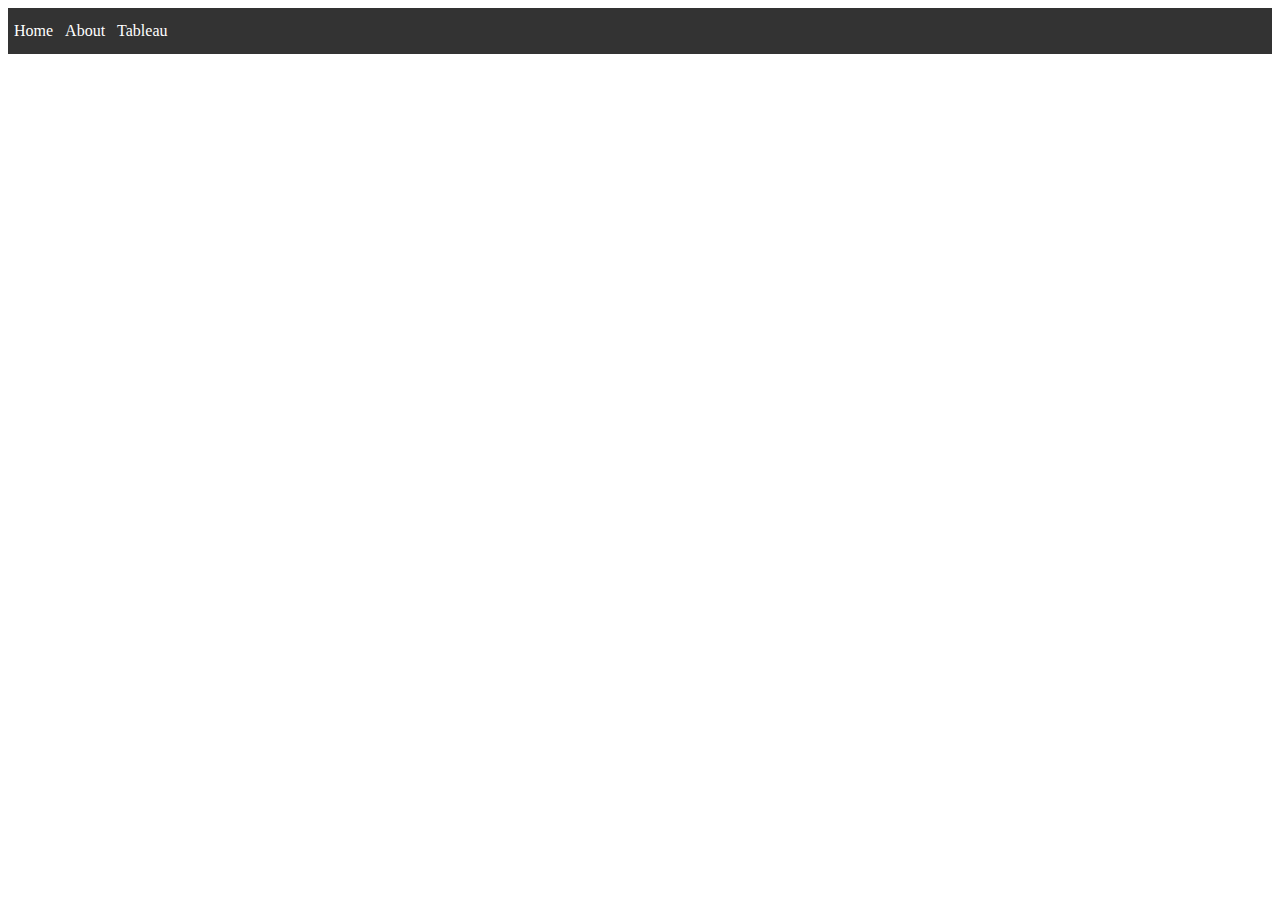
<file: html/tableau.html>
<!DOCTYPE html>
<html lang="en">
<head>
    <meta charset="UTF-8">
    <meta http-equiv="X-UA-Compatible" content="IE=edge">
    <meta name="viewport" content="width=device-width, initial-scale=1.0">
    <title>Tableau</title>
    <link href="../styles/bootstyles.css" rel = "stylesheet">
</head>
<body>
    <ul>
        <li><a class = "active" href="../index.html">Home</a></li>
        <li><a href="about.html">About</a></li>
        <li><a href="tableau.html">Tableau</a></li>
      </ul>
</body>
</html>
</file>
<file: styles/bootstyles.css>
ul{
    list-style-type: none;
    margin: 0;
    padding: 0;
    overflow: hidden;
    background-color: #333;
  }
  
  li {
    float: left;
  }
  
  li a {
    display: block;
    color:white;
    text-align:center;
    padding: 14px 6px;
    text-decoration:none;
  }
  
  li a:hover {
      background-color: #111;
  }
</file>
